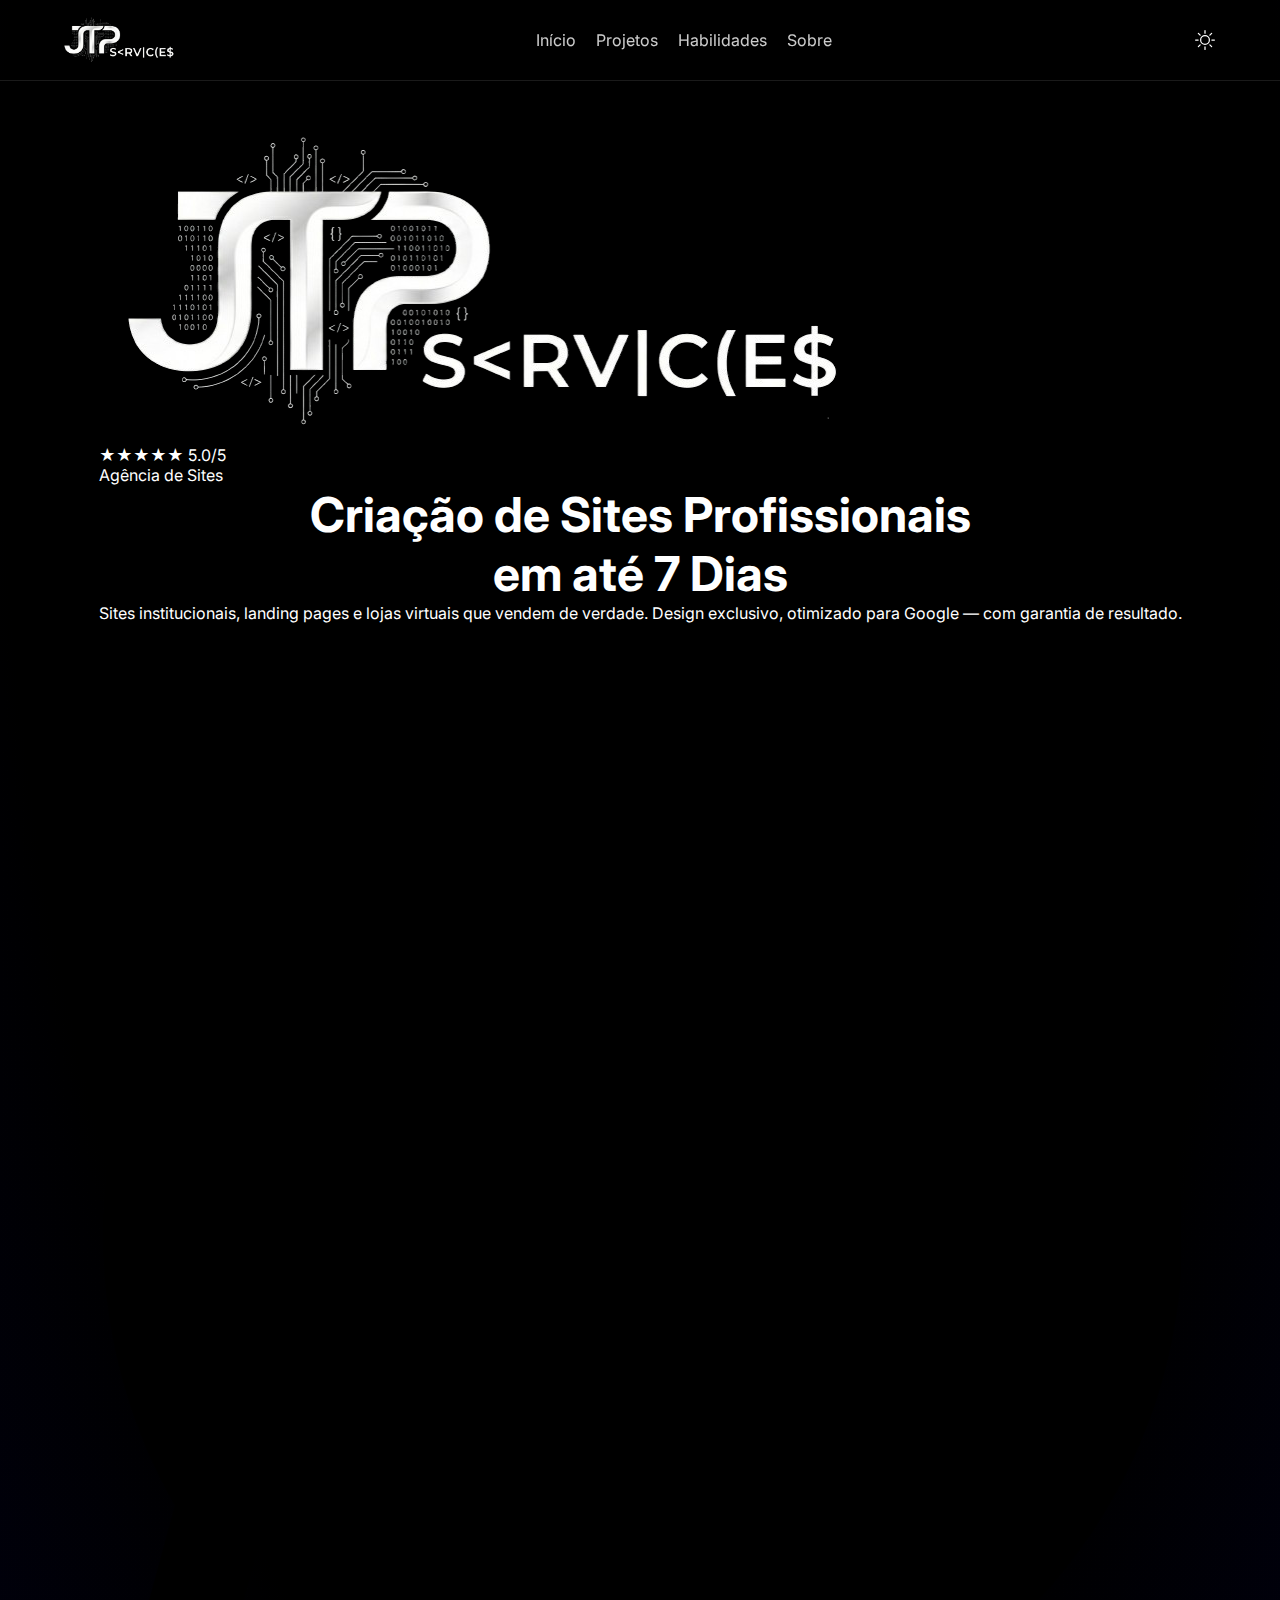
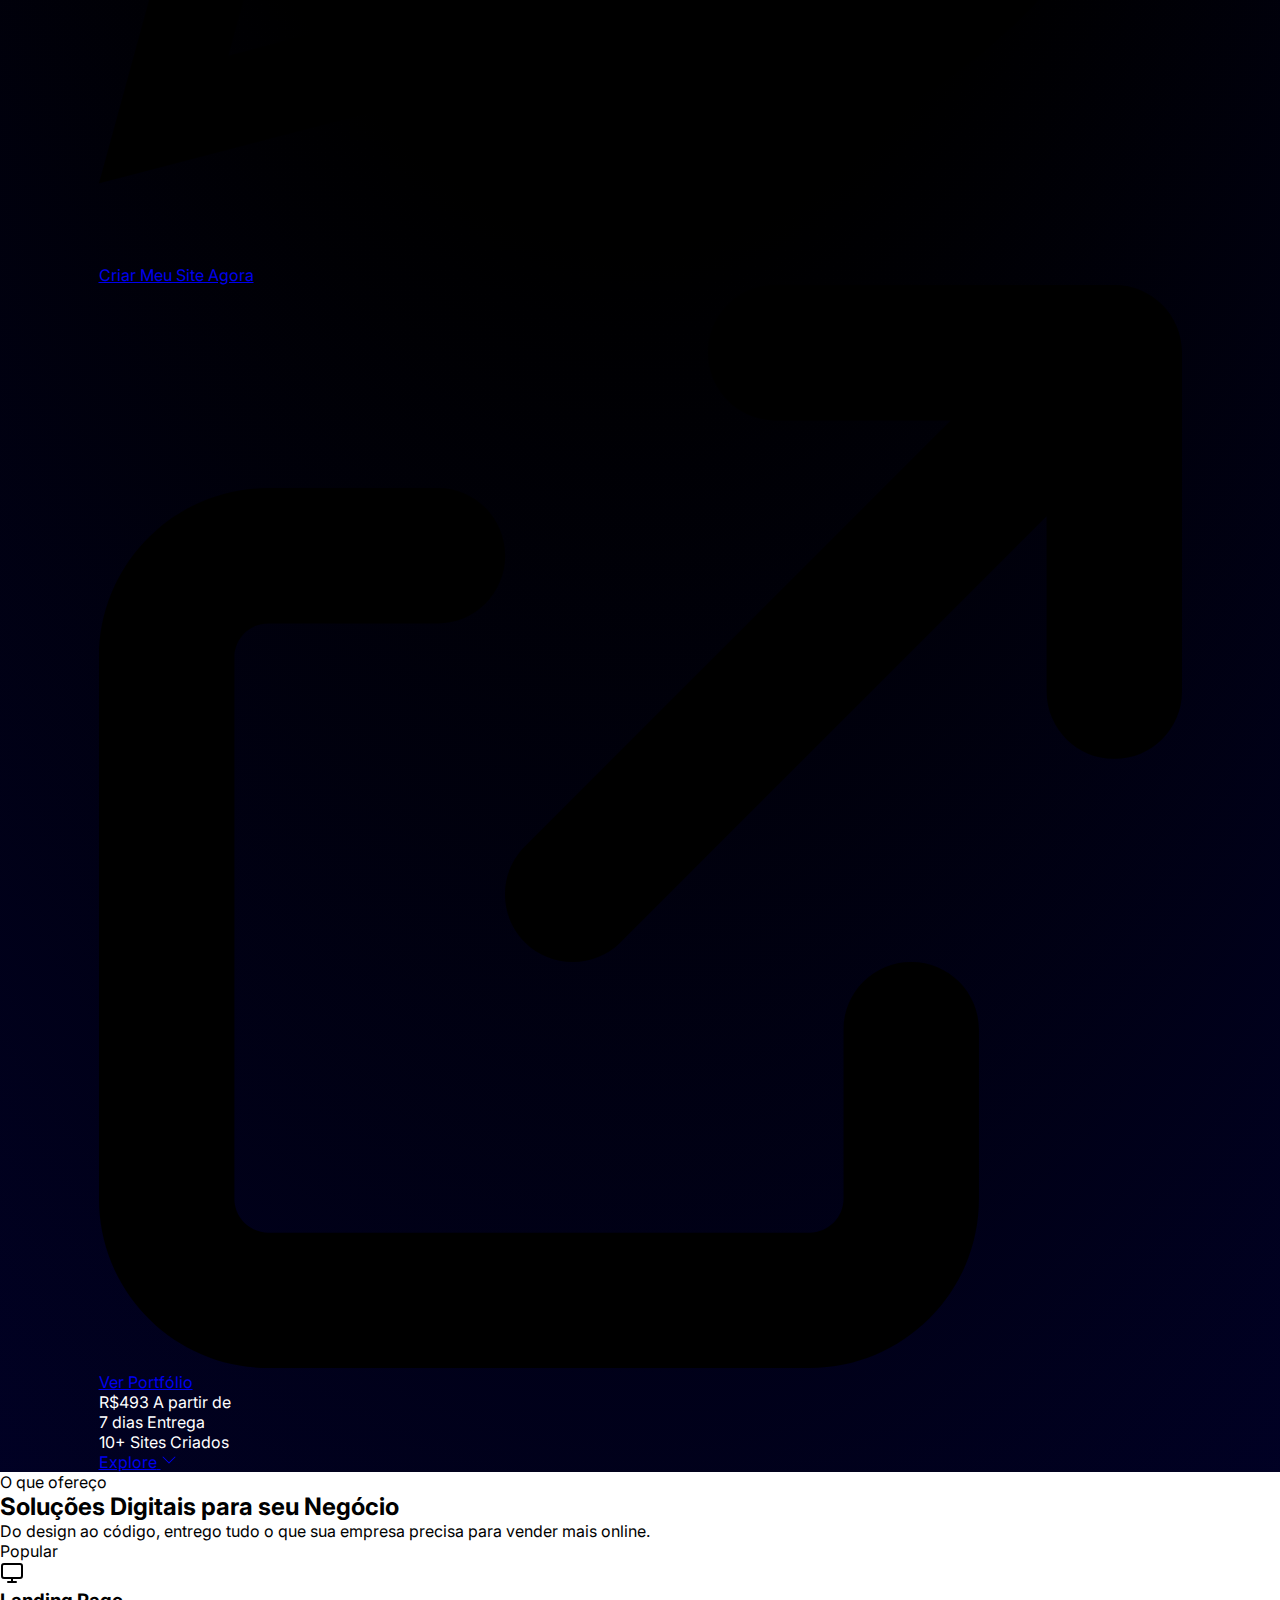
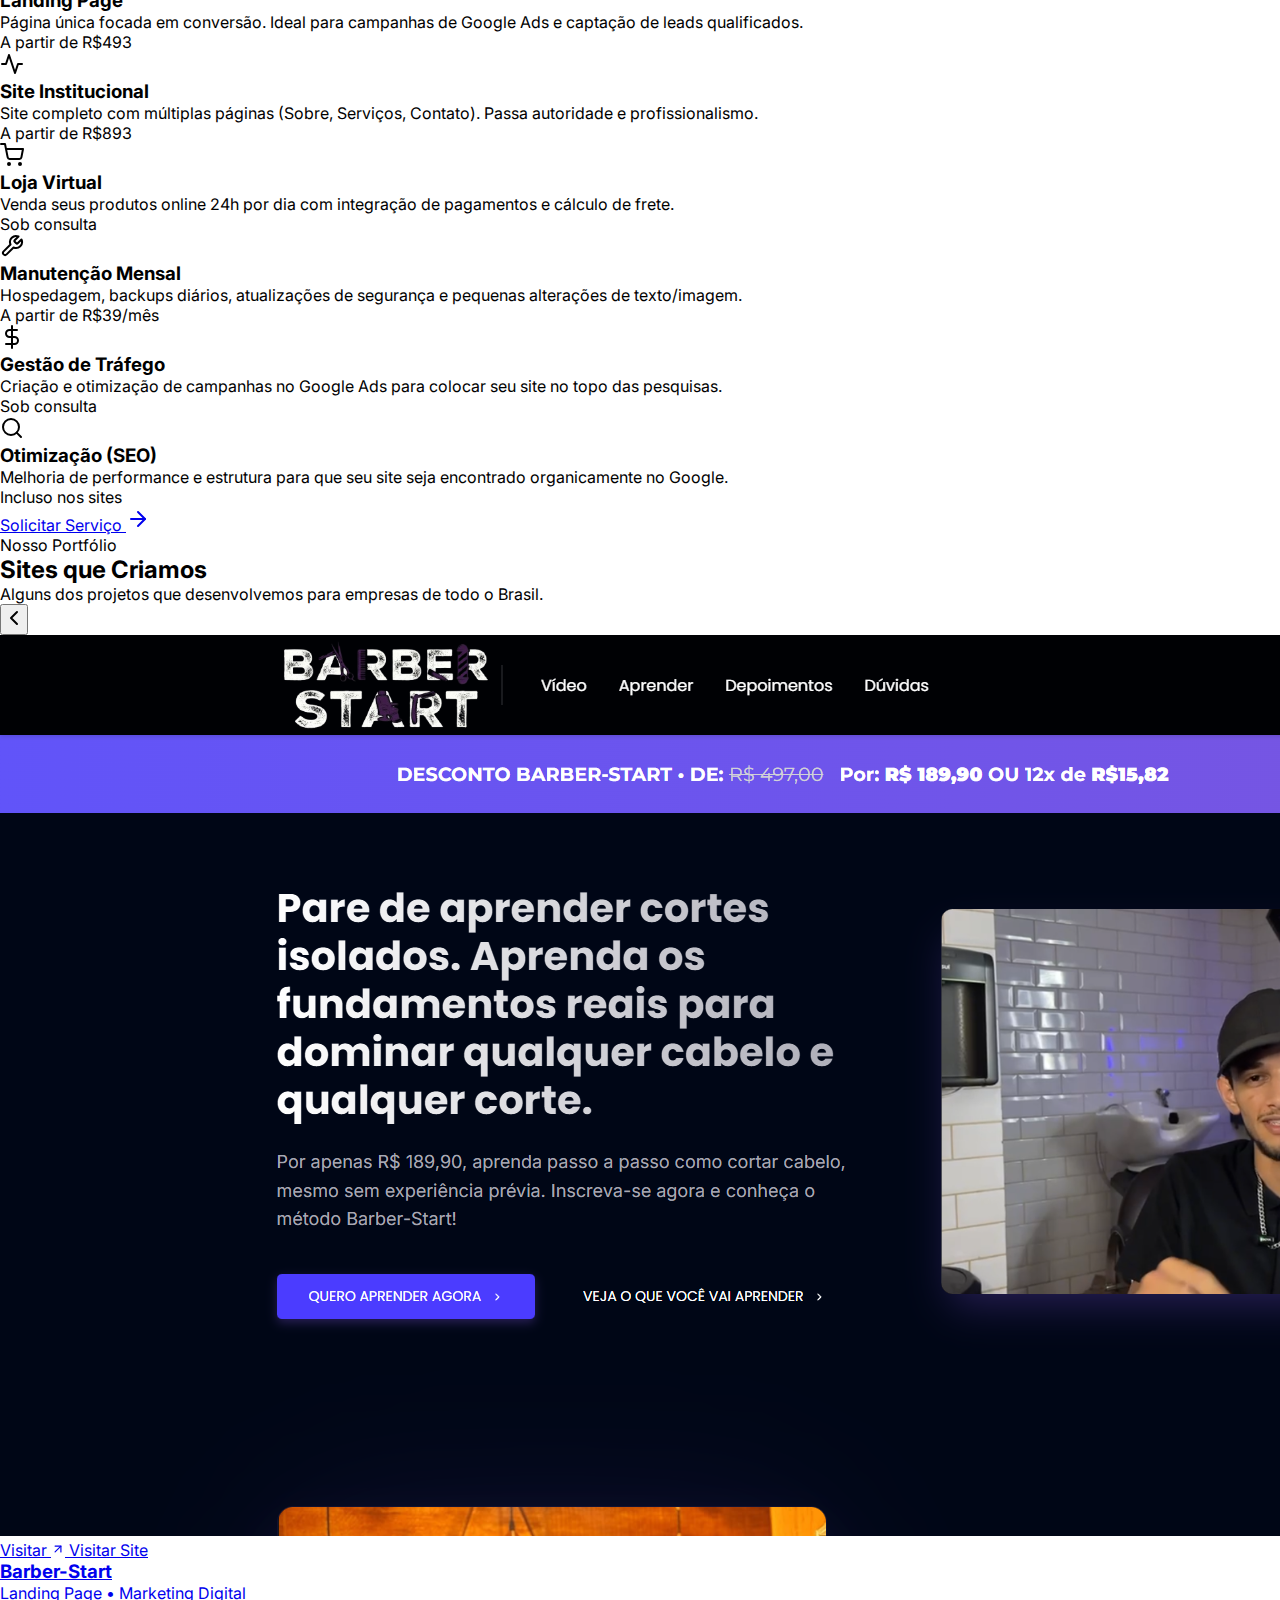
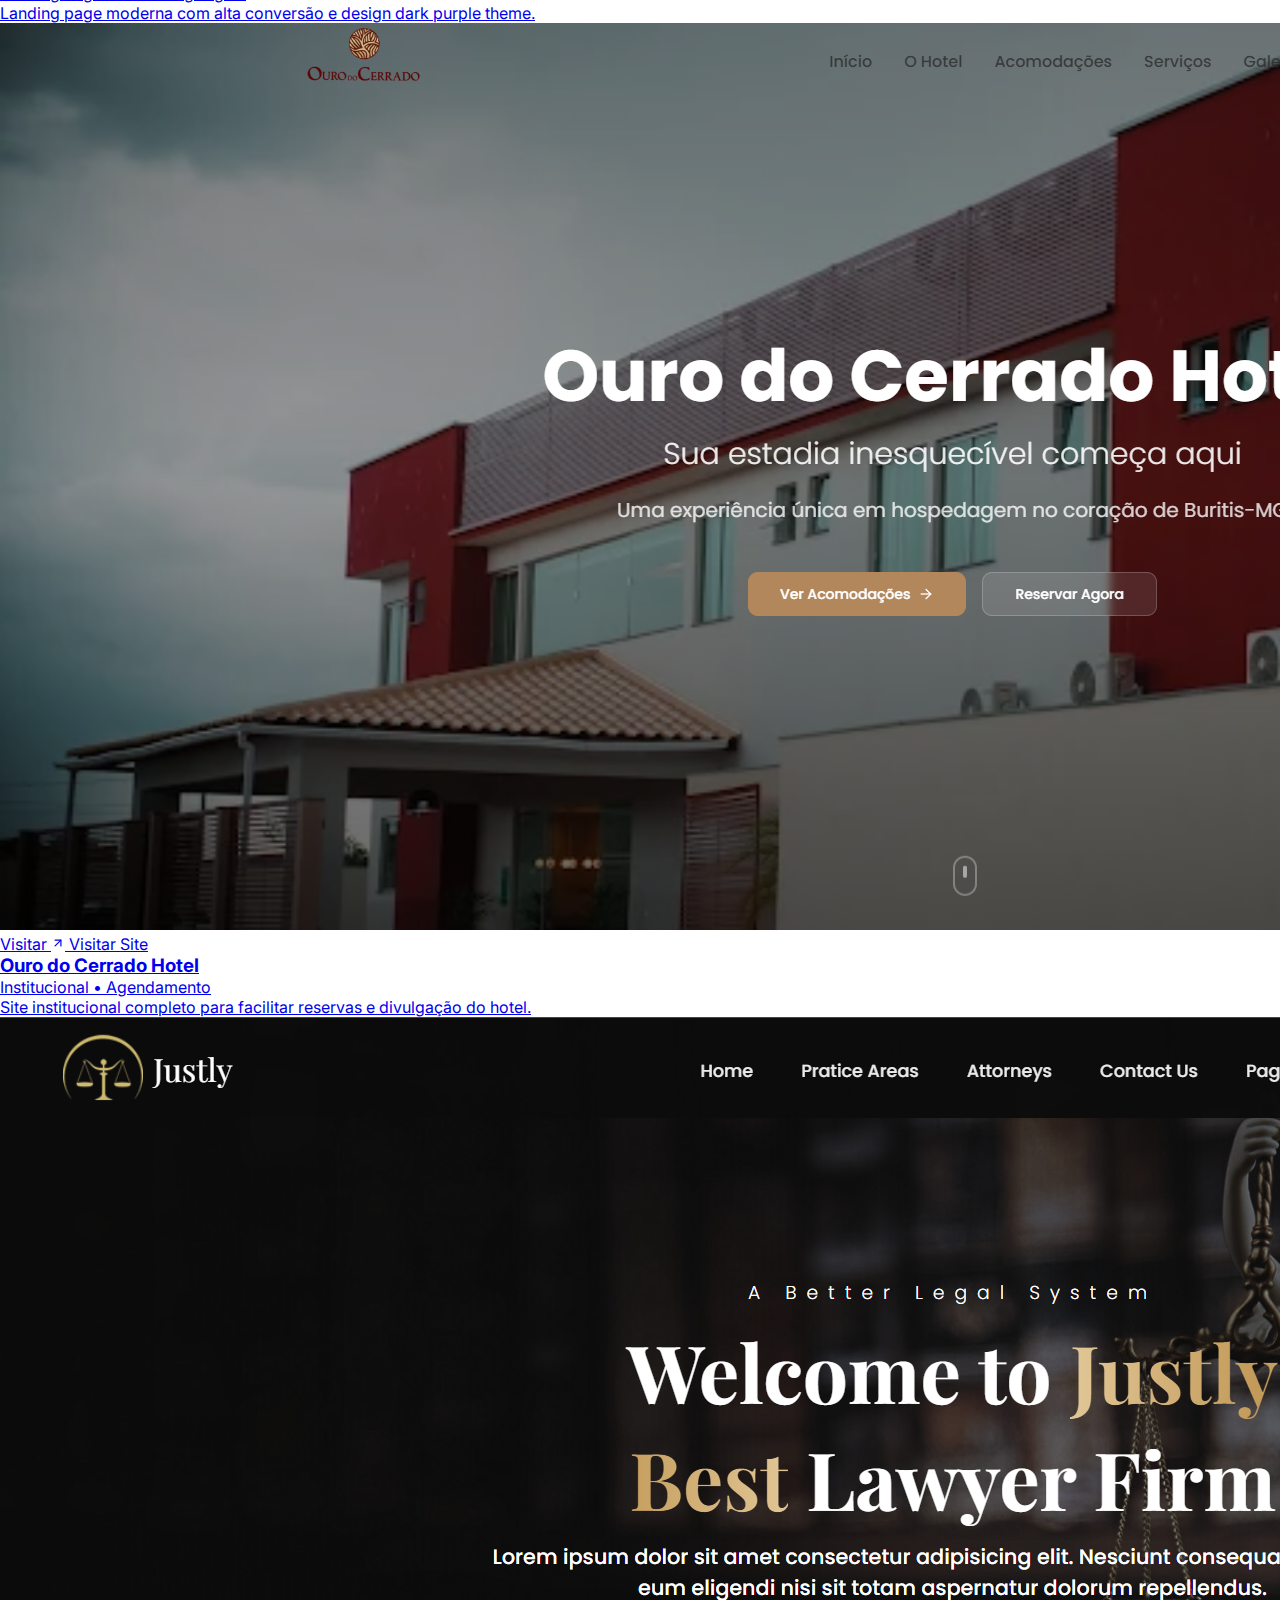
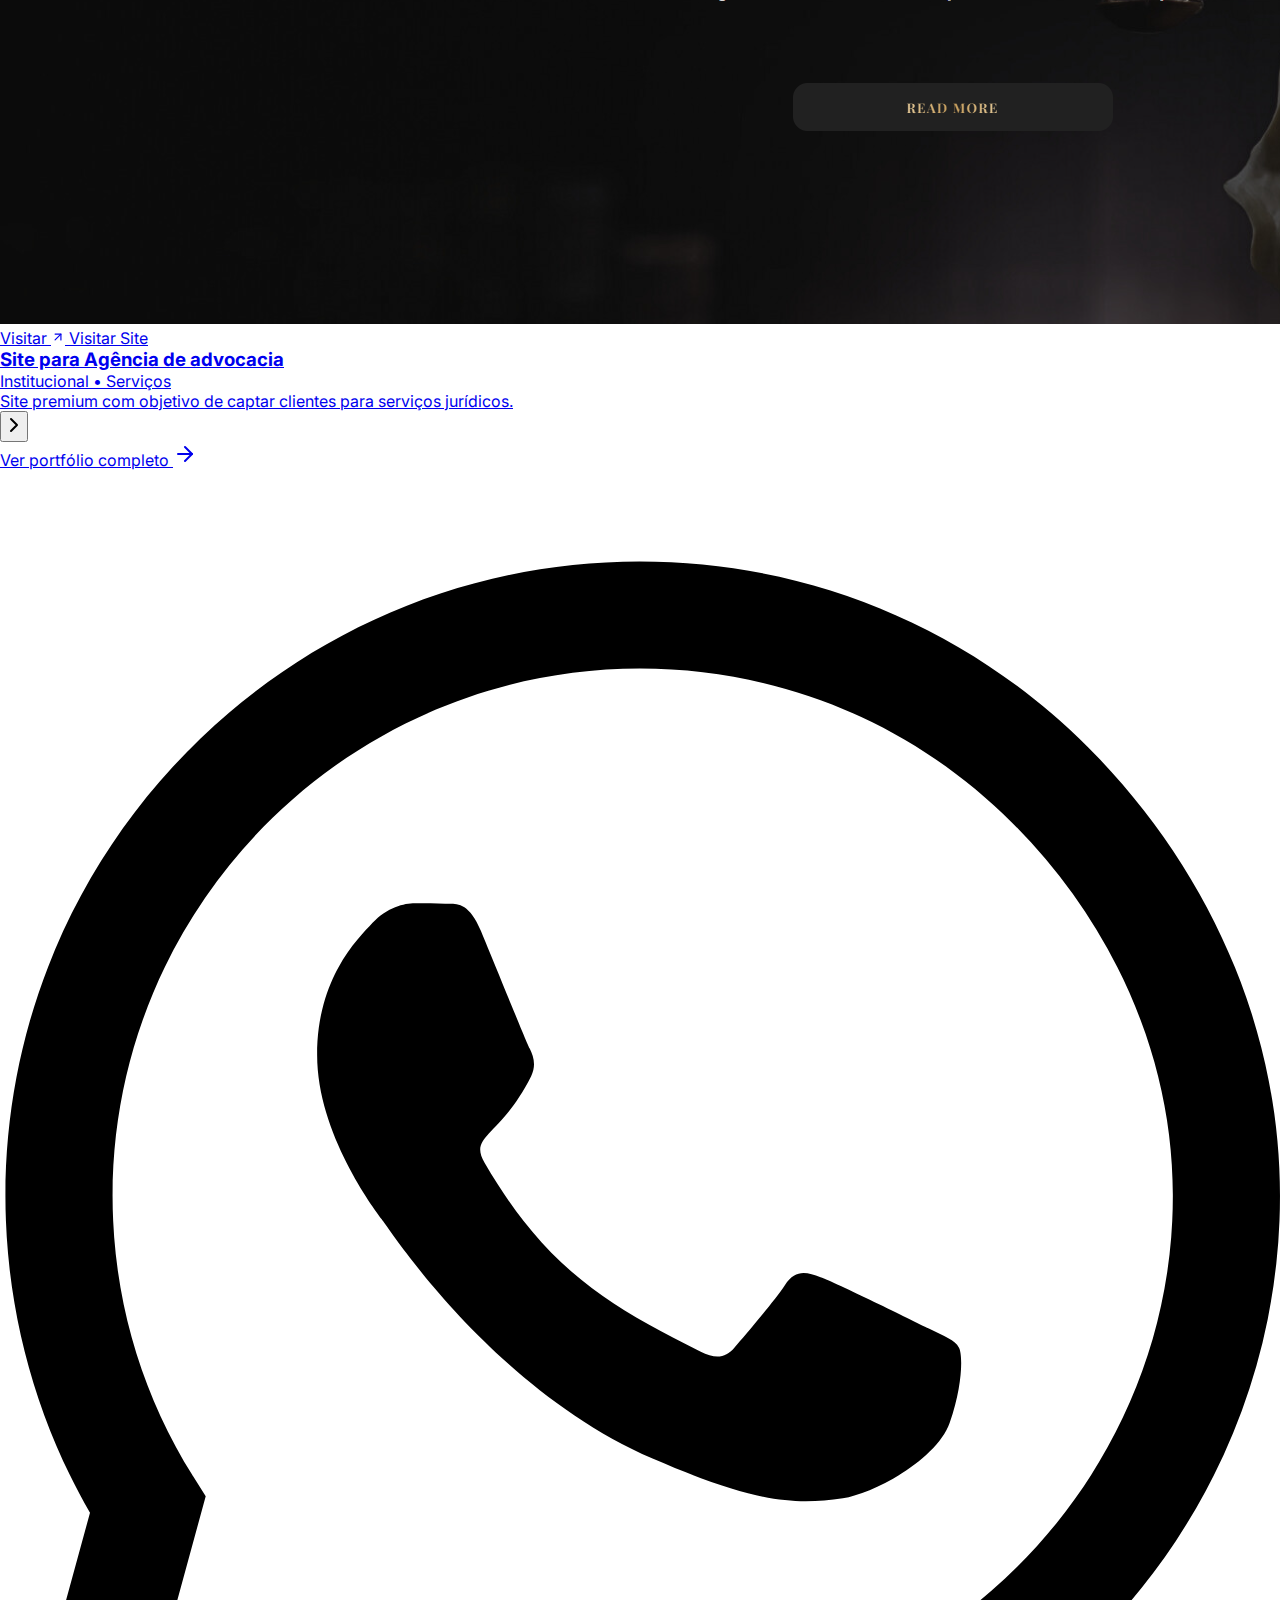
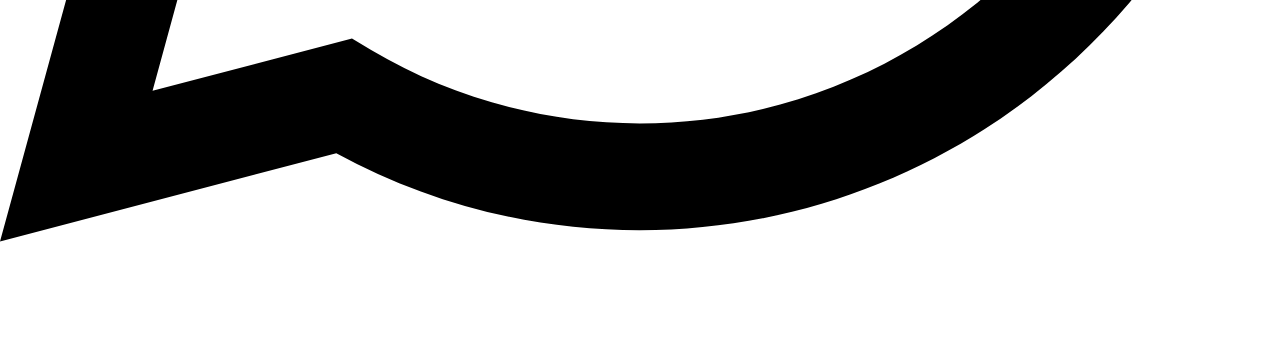
<file: index.html>
<!doctype html>
<html lang="pt-BR">
  <head>
    <meta charset="UTF-8" />
    <meta name="viewport" content="width=device-width, initial-scale=1.0" />
    <title>JTP SERVICES</title>

    <link rel="preconnect" href="https://fonts.googleapis.com" />
    <link rel="preconnect" href="https://fonts.gstatic.com" crossorigin />
    <link
      href="https://fonts.googleapis.com/css2?family=Inter:wght@400;700&display=swap"
      rel="stylesheet"
    />

    <link rel="stylesheet" href="styles.css" />
  </head>
  <body>
    <div class="main-wrapper">
      <div class="azure-depths-bg"></div>

      <header class="glass-header">
        <div class="header-container">
          <div class="logo">
            <img src="assets/jtp-white.png" alt="Logo JTP" class="img-dark" />

            <img
              src="assets/jtp_services.png"
              alt="Logo JTP"
              class="img-light"
            />
          </div>

          <nav class="desktop-nav">
            <a href="#">Início</a>
            <a href="portfólio.html">Projetos</a>
            <a href="#">Habilidades</a>
            <a href="#">Sobre</a>
          </nav>

          <div class="controls">
            <button id="theme-toggle" class="icon-btn" aria-label="Trocar Tema">
              <svg
                class="icon-sun"
                xmlns="http://www.w3.org/2000/svg"
                width="20"
                height="20"
                fill="currentColor"
                viewBox="0 0 16 16"
              >
                <path
                  d="M8 11a3 3 0 1 1 0-6 3 3 0 0 1 0 6zm0 1a4 4 0 1 0 0-8 4 4 0 0 0 0 8zM8 0a.5.5 0 0 1 .5.5v2a.5.5 0 0 1-1 0v-2A.5.5 0 0 1 8 0zm0 13a.5.5 0 0 1 .5.5v2a.5.5 0 0 1-1 0v-2A.5.5 0 0 1 8 13zm8-5a.5.5 0 0 1-.5.5h-2a.5.5 0 0 1 0-1h2a.5.5 0 0 1 .5.5zM3 8a.5.5 0 0 1-.5.5h-2a.5.5 0 0 1 0-1h2A.5.5 0 0 1 3 8zm10.657-5.657a.5.5 0 0 1 0 .707l-1.414 1.415a.5.5 0 1 1-.707-.708l1.414-1.414a.5.5 0 0 1 .707 0zm-9.193 9.193a.5.5 0 0 1 0 .707L3.05 13.657a.5.5 0 0 1-.707-.707l1.414-1.414a.5.5 0 0 1 .707 0zm9.193 2.121a.5.5 0 0 1-.707 0l-1.414-1.414a.5.5 0 0 1 .707-.707l1.414 1.414a.5.5 0 0 1 0 .707zM4.464 4.465a.5.5 0 0 1-.707 0L2.343 3.05a.5.5 0 1 1 .707-.707l1.414 1.414a.5.5 0 0 1 0 .708z"
                />
              </svg>
              <svg
                class="icon-moon"
                xmlns="http://www.w3.org/2000/svg"
                width="20"
                height="20"
                fill="currentColor"
                viewBox="0 0 16 16"
                style="display: none"
              >
                <path
                  d="M6 .278a.768.768 0 0 1 .08.858 7.208 7.208 0 0 0-.878 3.46c0 4.021 3.278 7.277 7.318 7.277.527 0 1.04-.055 1.533-.16a.787.787 0 0 1 .81.316.733.733 0 0 1-.031.893A8.349 8.349 0 0 1 8.344 16C3.734 16 0 12.286 0 7.71 0 4.266 2.114 1.312 5.124.06A.752.752 0 0 1 6 .278z"
                />
              </svg>
            </button>

            <button id="mobile-btn" class="hamburger-btn">
              <span class="bar"></span>
              <span class="bar"></span>
              <span class="bar"></span>
            </button>
          </div>
        </div>

        <div id="mobile-menu" class="mobile-menu-content">
          <a href="#">Início</a>
          <a href="portfólio.html">Projetos</a>
          <a href="#">Habilidades</a>
          <a href="#">Sobre</a>
        </div>
      </header>

      <div class="content">
        <section class="hero-section">
          <div class="hero-logo-container">
            <div class="logo-glow"></div>
            <img
              src="assets/jtp-white.png"
              alt="Logo JTP"
              class="hero-main-logo img-dark"
            />

            <img
              src="assets/jtp_services.png"
              alt="Logo JTP"
              class="hero-main-logo img-light"
            />
          </div>

          <div class="hero-badges">
            <div class="badge-item badge-gold">
              <span class="stars">★★★★★</span>
              <span class="rating-text">5.0/5</span>
            </div>

            <div class="badge-item badge-glass">
              <span class="status-dot"></span> <span>Agência de Sites</span>
            </div>
          </div>

          <h1 class="hero-title">
            Criação de Sites
            <span class="highlight-text">Profissionais</span> <br />
            em até 7 Dias
          </h1>

          <p class="hero-description">
            Sites institucionais, landing pages e lojas virtuais que vendem de
            verdade. Design exclusivo, otimizado para Google — com garantia de
            resultado.
          </p>

          <div class="hero-buttons">
            <a
              href="https://wa.me/5538998304003?text=Olá! Gostaria de criar meu site agora."
              target="_blank"
              class="btn btn-primary"
            >
              <svg xmlns="http://www.w3.org/2000/svg" viewBox="0 0 448 512">
                <path
                  d="M380.9 97.1c-41.9-42-97.7-65.1-157-65.1-122.4 0-222 99.6-222 222 0 39.1 10.2 77.3 29.6 111L0 480 117.7 449.1c32.4 17.7 68.9 27 106.1 27l.1 0c122.3 0 224.1-99.6 224.1-222 0-59.3-25.2-115-67.1-157zm-157 341.6c-33.2 0-65.7-8.9-94-25.7l-6.7-4-69.8 18.3 18.6-68.1-4.4-7c-18.5-29.4-28.2-63.3-28.2-98.2 0-101.7 82.8-184.5 184.6-184.5 49.3 0 95.6 19.2 130.4 54.1s56.2 81.2 56.1 130.5c0 101.8-84.9 184.6-186.6 184.6zM325.1 300.5c-5.5-2.8-32.8-16.2-37.9-18-5.1-1.9-8.8-2.8-12.5 2.8s-14.3 18-17.6 21.8c-3.2 3.7-6.5 4.2-12 1.4-32.6-16.3-54-29.1-75.5-66-5.7-9.8 5.7-9.1 16.3-30.3 1.8-3.7 .9-6.9-.5-9.7s-12.5-30.1-17.1-41.2c-4.5-10.8-9.1-9.3-12.5-9.5-3.2-.2-6.9-.2-10.6-.2s-9.7 1.4-14.8 6.9c-5.1 5.6-19.4 19-19.4 46.3s19.9 53.7 22.6 57.4c2.8 3.7 39.1 59.7 94.8 83.8 35.2 15.2 49 16.5 66.6 13.9 10.7-1.6 32.8-13.4 37.4-26.4s4.6-24.1 3.2-26.4c-1.3-2.5-5-3.9-10.5-6.6z"
                />
              </svg>
              Criar Meu Site Agora
            </a>

            <a href="portfólio.html" class="btn btn-secondary">
              <svg xmlns="http://www.w3.org/2000/svg" viewBox="0 0 512 512">
                <path
                  d="M320 0c-17.7 0-32 14.3-32 32s14.3 32 32 32l82.7 0-201.4 201.4c-12.5 12.5-12.5 32.8 0 45.3s32.8 12.5 45.3 0L448 109.3 448 192c0 17.7 14.3 32 32 32s32-14.3 32-32l0-160c0-17.7-14.3-32-32-32L320 0zM80 96C35.8 96 0 131.8 0 176L0 432c0 44.2 35.8 80 80 80l256 0c44.2 0 80-35.8 80-80l0-80c0-17.7-14.3-32-32-32s-32 14.3-32 32l0 80c0 8.8-7.2 16-16 16L80 448c-8.8 0-16-7.2-16-16l0-256c0-8.8 7.2-16 16-16l80 0c17.7 0 32-14.3 32-32s-14.3-32-32-32L80 96z"
                />
              </svg>
              Ver Portfólio
            </a>
          </div>

          <div class="hero-stats">
            <div class="stat-item">
              <span class="stat-value">R$493</span>
              <span class="stat-label">A partir de</span>
            </div>
            <div class="stat-divider"></div>
            <div class="stat-item">
              <span class="stat-value">7 dias</span>
              <span class="stat-label">Entrega</span>
            </div>
            <div class="stat-divider"></div>
            <div class="stat-item">
              <span class="stat-value">10+</span>
              <span class="stat-label">Sites Criados</span>
            </div>
          </div>

          <a href="#portfolio" class="scroll-indicator">
            <span>Explore</span>
            <svg
              xmlns="http://www.w3.org/2000/svg"
              width="16"
              height="16"
              fill="currentColor"
              viewBox="0 0 16 16"
            >
              <path
                fill-rule="evenodd"
                d="M1.646 4.646a.5.5 0 0 1 .708 0L8 10.293l5.646-5.647a.5.5 0 0 1 .708.708l-6 6a.5.5 0 0 1-.708 0l-6-6a.5.5 0 0 1 0-.708z"
              />
            </svg>
          </a>
        </section>
      </div>
    </div>

    <section class="services-section" id="projetos">
      <div class="section-header">
        <span class="section-tag">O que ofereço</span>
        <h2 class="section-title">Soluções Digitais para seu Negócio</h2>
        <p class="section-description">
          Do design ao código, entrego tudo o que sua empresa precisa para
          vender mais online.
        </p>
      </div>

      <div class="services-grid">
        <div class="service-card popular">
          <span class="card-badge">Popular</span>
          <div class="card-icon">
            <svg
              xmlns="http://www.w3.org/2000/svg"
              width="24"
              height="24"
              viewBox="0 0 24 24"
              fill="none"
              stroke="currentColor"
              stroke-width="2"
              stroke-linecap="round"
              stroke-linejoin="round"
            >
              <rect x="2" y="3" width="20" height="14" rx="2" ry="2"></rect>
              <line x1="8" y1="21" x2="16" y2="21"></line>
              <line x1="12" y1="17" x2="12" y2="21"></line>
            </svg>
          </div>
          <h3 class="card-title">Landing Page</h3>
          <p class="card-text">
            Página única focada em conversão. Ideal para campanhas de Google Ads
            e captação de leads qualificados.
          </p>
          <span class="card-price">A partir de R$493</span>
        </div>

        <div class="service-card">
          <div class="card-icon">
            <svg
              xmlns="http://www.w3.org/2000/svg"
              width="24"
              height="24"
              viewBox="0 0 24 24"
              fill="none"
              stroke="currentColor"
              stroke-width="2"
              stroke-linecap="round"
              stroke-linejoin="round"
            >
              <polyline points="22 12 18 12 15 21 9 3 6 12 2 12"></polyline>
            </svg>
          </div>
          <h3 class="card-title">Site Institucional</h3>
          <p class="card-text">
            Site completo com múltiplas páginas (Sobre, Serviços, Contato).
            Passa autoridade e profissionalismo.
          </p>
          <span class="card-price">A partir de R$893</span>
        </div>

        <div class="service-card">
          <div class="card-icon">
            <svg
              xmlns="http://www.w3.org/2000/svg"
              width="24"
              height="24"
              viewBox="0 0 24 24"
              fill="none"
              stroke="currentColor"
              stroke-width="2"
              stroke-linecap="round"
              stroke-linejoin="round"
            >
              <circle cx="9" cy="21" r="1"></circle>
              <circle cx="20" cy="21" r="1"></circle>
              <path
                d="M1 1h4l2.68 13.39a2 2 0 0 0 2 1.61h9.72a2 2 0 0 0 2-1.61L23 6H6"
              ></path>
            </svg>
          </div>
          <h3 class="card-title">Loja Virtual</h3>
          <p class="card-text">
            Venda seus produtos online 24h por dia com integração de pagamentos
            e cálculo de frete.
          </p>
          <span class="card-price">Sob consulta</span>
        </div>

        <div class="service-card">
          <div class="card-icon">
            <svg
              xmlns="http://www.w3.org/2000/svg"
              width="24"
              height="24"
              viewBox="0 0 24 24"
              fill="none"
              stroke="currentColor"
              stroke-width="2"
              stroke-linecap="round"
              stroke-linejoin="round"
            >
              <path
                d="M14.7 6.3a1 1 0 0 0 0 1.4l1.6 1.6a1 1 0 0 0 1.4 0l3.77-3.77a6 6 0 0 1-7.94 7.94l-6.91 6.91a2.12 2.12 0 0 1-3-3l6.91-6.91a6 6 0 0 1 7.94-7.94l-3.76 3.76z"
              ></path>
            </svg>
          </div>
          <h3 class="card-title">Manutenção Mensal</h3>
          <p class="card-text">
            Hospedagem, backups diários, atualizações de segurança e pequenas
            alterações de texto/imagem.
          </p>
          <span class="card-price">A partir de R$39/mês</span>
        </div>

        <div class="service-card">
          <div class="card-icon">
            <svg
              xmlns="http://www.w3.org/2000/svg"
              width="24"
              height="24"
              viewBox="0 0 24 24"
              fill="none"
              stroke="currentColor"
              stroke-width="2"
              stroke-linecap="round"
              stroke-linejoin="round"
            >
              <line x1="12" y1="1" x2="12" y2="23"></line>
              <path
                d="M17 5H9.5a3.5 3.5 0 0 0 0 7h5a3.5 3.5 0 0 1 0 7H6"
              ></path>
            </svg>
          </div>
          <h3 class="card-title">Gestão de Tráfego</h3>
          <p class="card-text">
            Criação e otimização de campanhas no Google Ads para colocar seu
            site no topo das pesquisas.
          </p>
          <span class="card-price">Sob consulta</span>
        </div>

        <div class="service-card">
          <div class="card-icon">
            <svg
              xmlns="http://www.w3.org/2000/svg"
              width="24"
              height="24"
              viewBox="0 0 24 24"
              fill="none"
              stroke="currentColor"
              stroke-width="2"
              stroke-linecap="round"
              stroke-linejoin="round"
            >
              <circle cx="11" cy="11" r="8"></circle>
              <line x1="21" y1="21" x2="16.65" y2="16.65"></line>
            </svg>
          </div>
          <h3 class="card-title">Otimização (SEO)</h3>
          <p class="card-text">
            Melhoria de performance e estrutura para que seu site seja
            encontrado organicamente no Google.
          </p>
          <span class="card-price">Incluso nos sites</span>
        </div>
      </div>

      <div class="view-all-container">
        <a href="#" class="btn-view-all">
          Solicitar Serviço
          <svg
            xmlns="http://www.w3.org/2000/svg"
            width="24"
            height="24"
            viewBox="0 0 24 24"
            fill="none"
            stroke="currentColor"
            stroke-width="2"
            stroke-linecap="round"
            stroke-linejoin="round"
          >
            <line x1="5" y1="12" x2="19" y2="12"></line>
            <polyline points="12 5 19 12 12 19"></polyline>
          </svg>
        </a>
      </div>
    </section>

    <section class="projects-section" id="portfolio">
      <div class="section-header">
        <span class="section-tag">Nosso Portfólio</span>
        <h2 class="section-title">Sites que Criamos</h2>
        <p class="section-description">
          Alguns dos projetos que desenvolvemos para empresas de todo o Brasil.
        </p>
      </div>

      <div class="carousel-wrapper">
        <button class="carousel-btn prev-btn" aria-label="Projeto Anterior">
          <svg
            xmlns="http://www.w3.org/2000/svg"
            width="24"
            height="24"
            viewBox="0 0 24 24"
            fill="none"
            stroke="currentColor"
            stroke-width="2"
            stroke-linecap="round"
            stroke-linejoin="round"
          >
            <polyline points="15 18 9 12 15 6"></polyline>
          </svg>
        </button>

        <div class="projects-track">
          <a
            href="https://projeto-landing-page-jonas.vercel.app/"
            target="_blank"
            class="project-card"
          >
            <div class="card-image">
              <img src="assets/landing-page-barber-start.png" alt="Projeto 1" />

              <span class="visit-btn"
                >Visitar
                <svg
                  xmlns="http://www.w3.org/2000/svg"
                  width="14"
                  height="14"
                  viewBox="0 0 24 24"
                  fill="none"
                  stroke="currentColor"
                  stroke-width="2"
                  stroke-linecap="round"
                  stroke-linejoin="round"
                >
                  <line x1="7" y1="17" x2="17" y2="7"></line>
                  <polyline points="7 7 17 7 17 17"></polyline>
                </svg>
              </span>

              <span class="overlay-text">Visitar Site</span>
            </div>
            <div class="card-content">
              <h3 class="project-title">Barber-Start</h3>
              <div class="project-tags">
                <span class="tag-dot"></span>
                <span class="tag-text">Landing Page • Marketing Digital</span>
              </div>
              <p class="project-desc">
                Landing page moderna com alta conversão e design dark purple
                theme.
              </p>
            </div>
          </a>

          <a href="https://www.hotelourodocerrado.com.br/" target="_blank" class="project-card">
            <div class="card-image">
              <img
                src="assets/capa-oc.png"
                alt="Projeto 2"
              />

              <span class="visit-btn"
                >Visitar
                <svg
                  xmlns="http://www.w3.org/2000/svg"
                  width="14"
                  height="14"
                  viewBox="0 0 24 24"
                  fill="none"
                  stroke="currentColor"
                  stroke-width="2"
                  stroke-linecap="round"
                  stroke-linejoin="round"
                >
                  <line x1="7" y1="17" x2="17" y2="7"></line>
                  <polyline points="7 7 17 7 17 17"></polyline>
                </svg>
              </span>

              <span class="overlay-text">Visitar Site</span>
            </div>
            <div class="card-content">
              <h3 class="project-title">Ouro do Cerrado Hotel</h3>
              <div class="project-tags">
                <span class="tag-dot"></span>
                <span class="tag-text">Institucional • Agendamento</span>
              </div>
              <p class="project-desc">
                Site institucional completo para facilitar reservas e
                divulgação do hotel.
              </p>
            </div>
          </a>

          <a href="https://dev-jotape11.github.io/justly/#modal" target="_blank" class="project-card">
            <div class="card-image">
              <img
                src="assets/justly-capa.png"
                alt="Projeto 3"
              />

              <span class="visit-btn"
                >Visitar
                <svg
                  xmlns="http://www.w3.org/2000/svg"
                  width="14"
                  height="14"
                  viewBox="0 0 24 24"
                  fill="none"
                  stroke="currentColor"
                  stroke-width="2"
                  stroke-linecap="round"
                  stroke-linejoin="round"
                >
                  <line x1="7" y1="17" x2="17" y2="7"></line>
                  <polyline points="7 7 17 7 17 17"></polyline>
                </svg>
              </span>

              <span class="overlay-text">Visitar Site</span>
            </div>
            <div class="card-content">
              <h3 class="project-title">Site para Agência de advocacia</h3>
              <div class="project-tags">
                <span class="tag-dot"></span>
                <span class="tag-text">Institucional • Serviços</span>
              </div>
              <p class="project-desc">
                Site premium com objetivo de captar clientes para serviços
                jurídicos.
              </p>
            </div>
          </a>
        </div>

        <button class="carousel-btn next-btn" aria-label="Próximo Projeto">
          <svg
            xmlns="http://www.w3.org/2000/svg"
            width="24"
            height="24"
            viewBox="0 0 24 24"
            fill="none"
            stroke="currentColor"
            stroke-width="2"
            stroke-linecap="round"
            stroke-linejoin="round"
          >
            <polyline points="9 18 15 12 9 6"></polyline>
          </svg>
        </button>
      </div>

      <div class="view-all-container">
        <a href="portfólio.html" class="btn-view-all">
          Ver portfólio completo
          <svg
            xmlns="http://www.w3.org/2000/svg"
            width="24"
            height="24"
            viewBox="0 0 24 24"
            fill="none"
            stroke="currentColor"
            stroke-width="2"
            stroke-linecap="round"
            stroke-linejoin="round"
          >
            <line x1="5" y1="12" x2="19" y2="12"></line>
            <polyline points="12 5 19 12 12 19"></polyline>
          </svg>
        </a>
      </div>
    </section>

    <a
      href="https://wa.me/5538998304003?text=Olá! Gostaria de saber mais sobre a criação de sites."
      class="whatsapp-float"
      target="_blank"
      aria-label="Falar no WhatsApp"
    >
      <svg xmlns="http://www.w3.org/2000/svg" viewBox="0 0 448 512">
        <path
          d="M380.9 97.1c-41.9-42-97.7-65.1-157-65.1-122.4 0-222 99.6-222 222 0 39.1 10.2 77.3 29.6 111L0 480 117.7 449.1c32.4 17.7 68.9 27 106.1 27l.1 0c122.3 0 224.1-99.6 224.1-222 0-59.3-25.2-115-67.1-157zm-157 341.6c-33.2 0-65.7-8.9-94-25.7l-6.7-4-69.8 18.3 18.6-68.1-4.4-7c-18.5-29.4-28.2-63.3-28.2-98.2 0-101.7 82.8-184.5 184.6-184.5 49.3 0 95.6 19.2 130.4 54.1s56.2 81.2 56.1 130.5c0 101.8-84.9 184.6-186.6 184.6zM325.1 300.5c-5.5-2.8-32.8-16.2-37.9-18-5.1-1.9-8.8-2.8-12.5 2.8s-14.3 18-17.6 21.8c-3.2 3.7-6.5 4.2-12 1.4-32.6-16.3-54-29.1-75.5-66-5.7-9.8 5.7-9.1 16.3-30.3 1.8-3.7 .9-6.9-.5-9.7s-12.5-30.1-17.1-41.2c-4.5-10.8-9.1-9.3-12.5-9.5-3.2-.2-6.9-.2-10.6-.2s-9.7 1.4-14.8 6.9c-5.1 5.6-19.4 19-19.4 46.3s19.9 53.7 22.6 57.4c2.8 3.7 39.1 59.7 94.8 83.8 35.2 15.2 49 16.5 66.6 13.9 10.7-1.6 32.8-13.4 37.4-26.4s4.6-24.1 3.2-26.4c-1.3-2.5-5-3.9-10.5-6.6z"
        />
      </svg>
    </a>

    <script src="script.js"></script>
  </body>
</html>
</file>
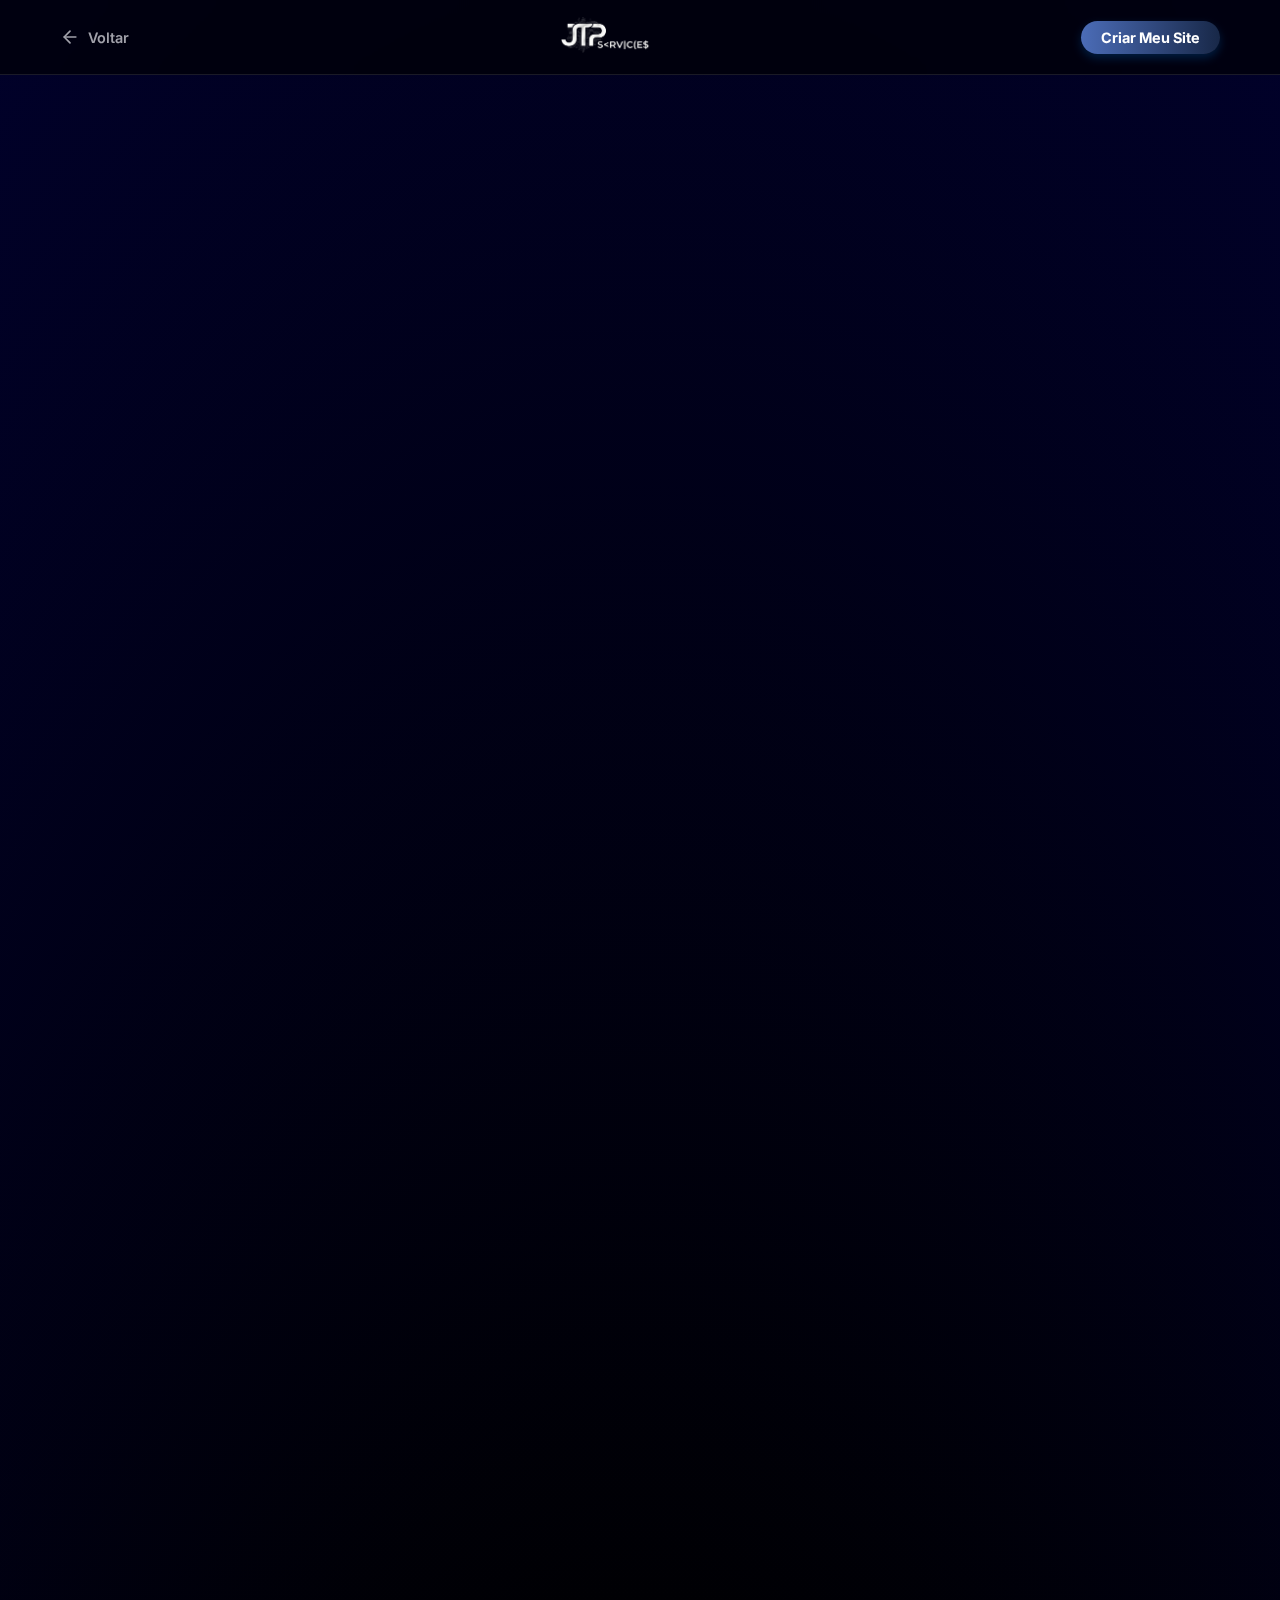
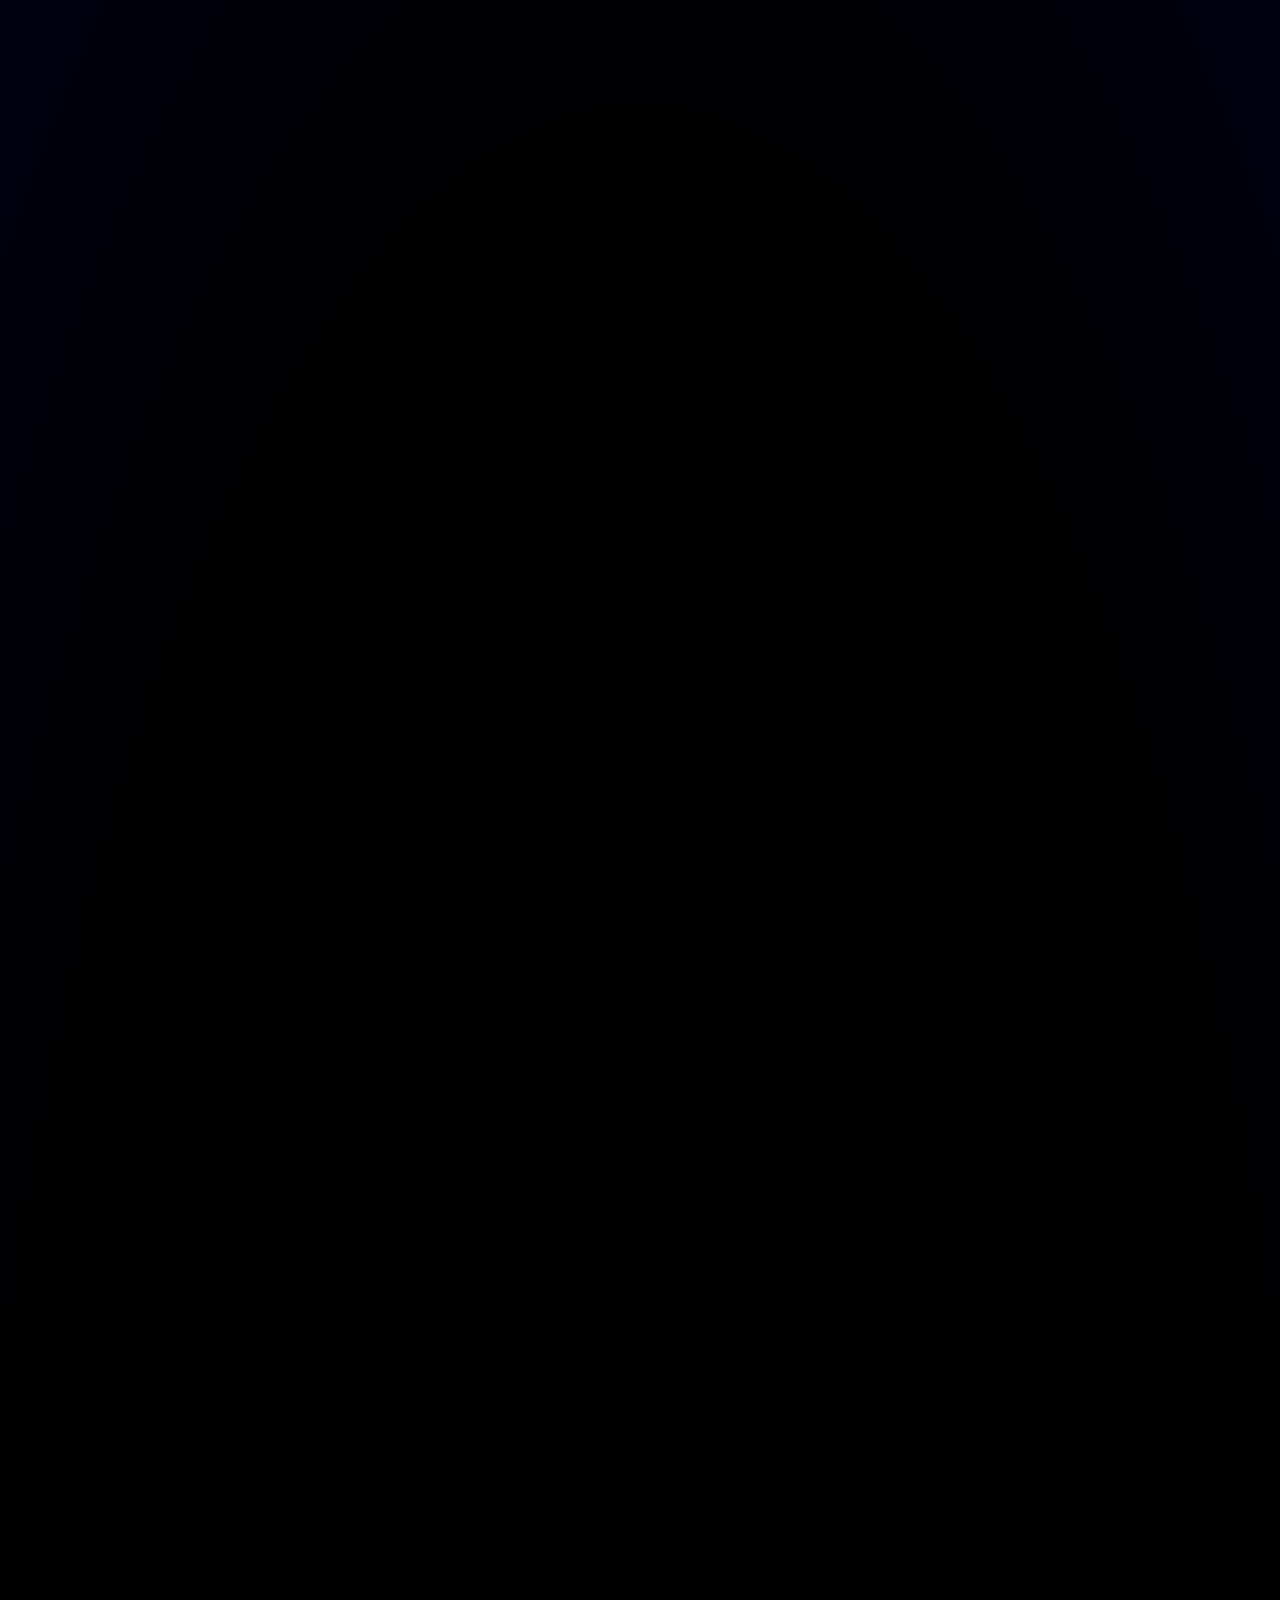
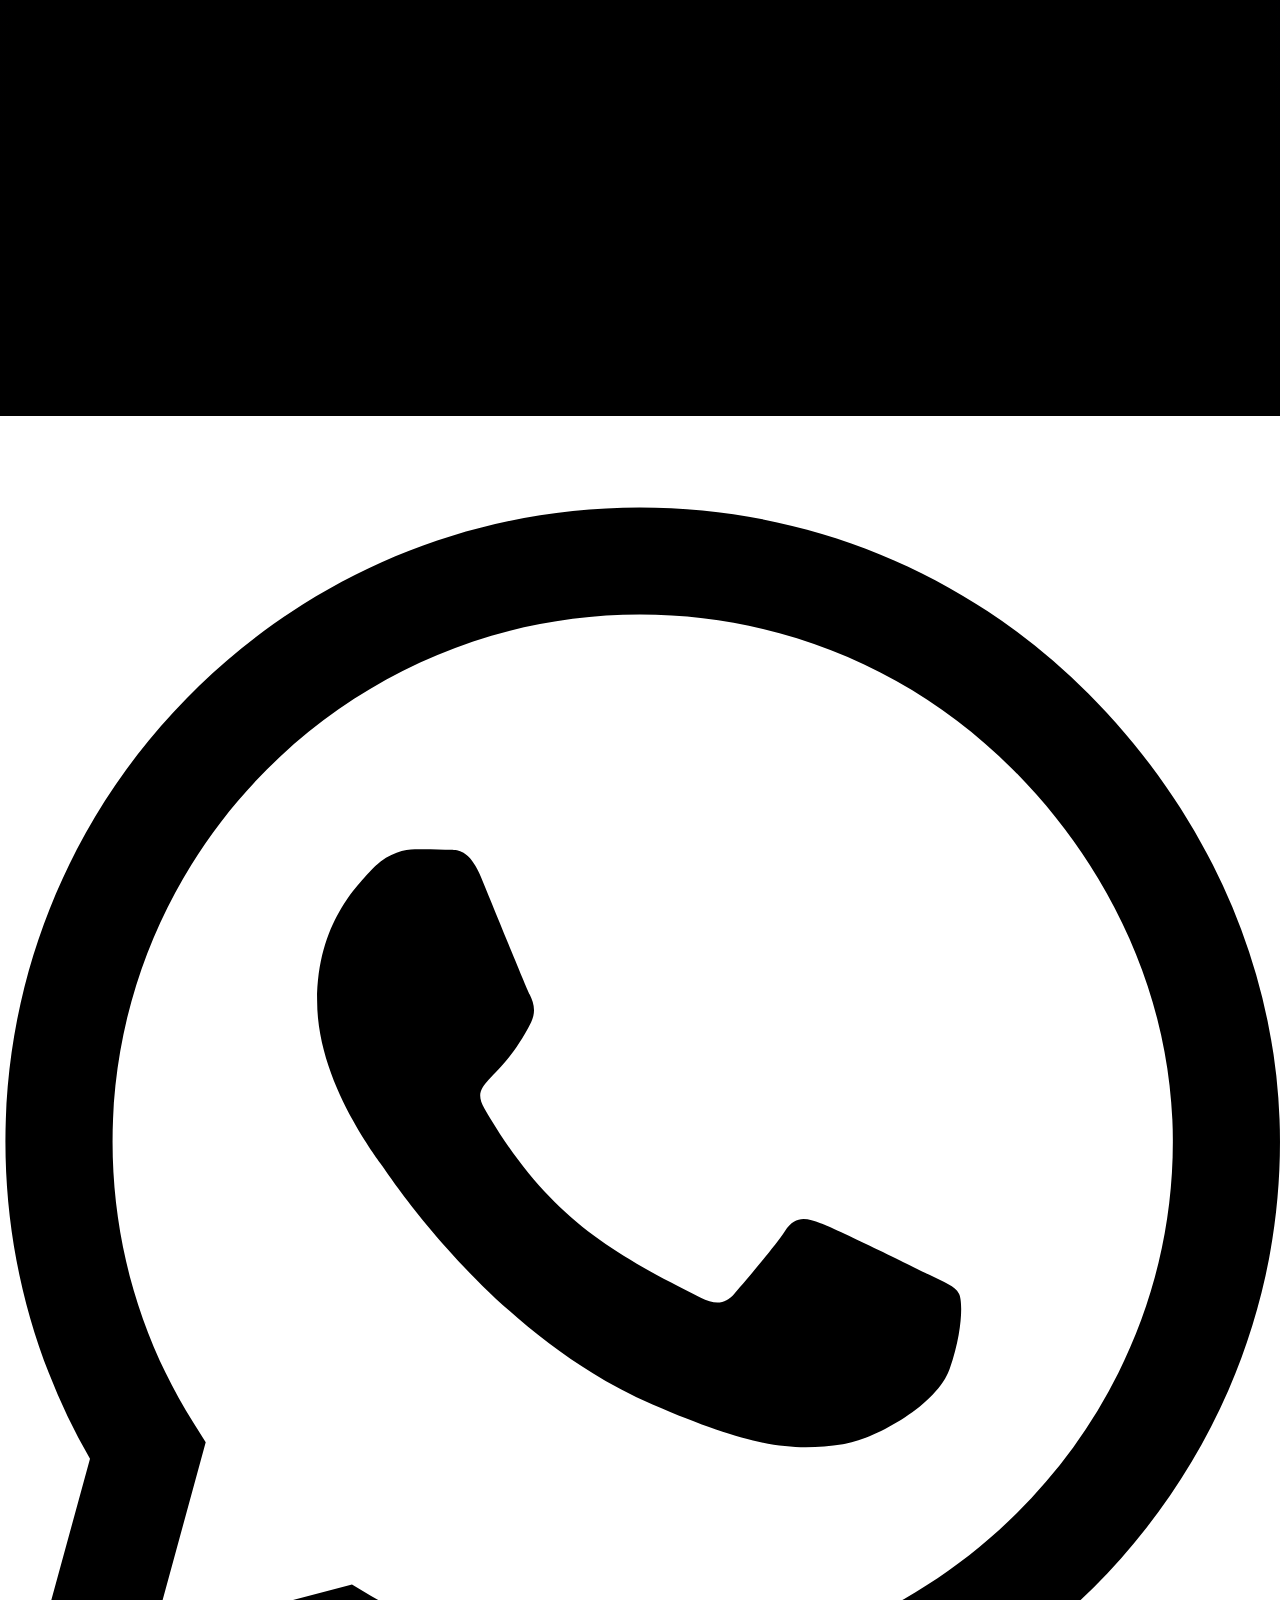
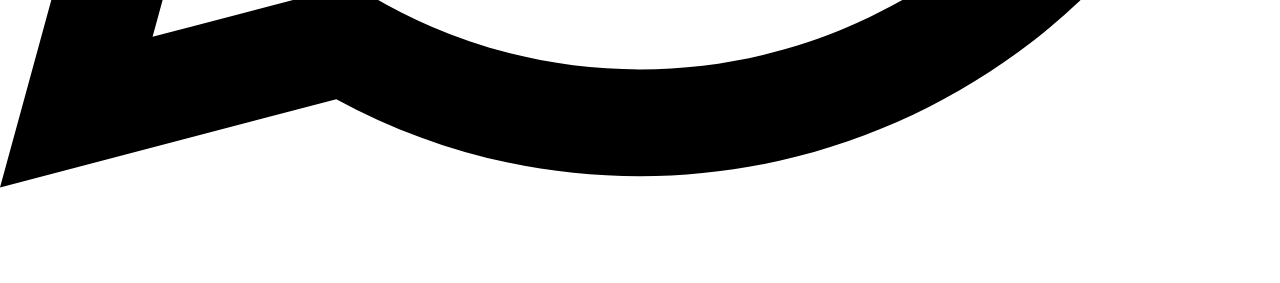
<file: portfólio.html>
<!DOCTYPE html>
<html lang="pt-BR">
<head>
    <meta charset="UTF-8">
    <meta name="viewport" content="width=device-width, initial-scale=1.0">
    <title>Portfólio | JTP SERVICES</title>
    
    <link rel="preconnect" href="https://fonts.googleapis.com">
    <link rel="preconnect" href="https://fonts.gstatic.com" crossorigin>
    <link href="https://fonts.googleapis.com/css2?family=Inter:wght@400;500;700&display=swap" rel="stylesheet">
    
    <link rel="stylesheet" href="styles.css">
    <link rel="stylesheet" href="portfolio.css">
</head>
<body>

    <div class="portfolio-wrapper">
        
        <header class="portfolio-header">
            <div class="header-container portfolio-nav">
                
                <a href="index.html" class="back-link">
                    <svg xmlns="http://www.w3.org/2000/svg" width="20" height="20" viewBox="0 0 24 24" fill="none" stroke="currentColor" stroke-width="2" stroke-linecap="round" stroke-linejoin="round"><line x1="19" y1="12" x2="5" y2="12"></line><polyline points="12 19 5 12 12 5"></polyline></svg>
                    Voltar
                </a>

                <div class="portfolio-logo">
                    <img src="assets/jtp-white.png" alt="JTP Services">
                </div>

                <a href="https://wa.me/5538998304003" class="btn-cta-small">
                    Criar Meu Site
                </a>
            </div>
        </header>

        <main class="portfolio-content">
            
            <div class="portfolio-intro animate-up delay-1">
                <span class="section-tag">Nosso Portfólio</span>
                <h1 class="portfolio-title">Sites que <span class="highlight-text">Transformam</span> Negócios</h1>
                <p class="portfolio-desc">
                    Mais de 10 sites criados para empresas de todo o Brasil. Confira alguns dos nossos projetos mais recentes.
                </p>

                <div class="portfolio-stats-row">
                    <div class="p-stat">
                        <strong>10+</strong> <span>Sites Criados</span>
                    </div>
                    <div class="stat-sep"></div>
                    <div class="p-stat">
                        <strong>7</strong> <span>No Portfólio</span>
                    </div>
                    <div class="stat-sep"></div>
                    <div class="p-stat">
                        <strong>5.0★</strong> <span>Avaliação Google</span>
                    </div>
                </div>

                <div class="filter-container">
                    <button class="filter-btn active" data-filter="all">Todos <span class="count">7</span></button>
                    <button class="filter-btn" data-filter="landing">Landing Page <span class="count">4</span></button>
                    <button class="filter-btn" data-filter="institucional">Institucional <span class="count">3</span></button>
                    <button class="filter-btn" data-filter="ecommerce">E-commerce <span class="count">0</span></button>
                </div>
            </div>

           <div class="portfolio-grid animate-up delay-2">

                <div class="project-card" data-category="landing">
                    <div class="card-image">
                        <img src="assets/landing-page-barber-start.png" alt="Projeto Barber">
                        <a href="https://projeto-landing-page-jonas.vercel.app/" class="visit-btn" target="_blank">Visitar <svg xmlns="http://www.w3.org/2000/svg" width="14" height="14" viewBox="0 0 24 24" fill="none" stroke="currentColor" stroke-width="2" stroke-linecap="round" stroke-linejoin="round"><line x1="7" y1="17" x2="17" y2="7"></line><polyline points="7 7 17 7 17 17"></polyline></svg></a>
                    </div>
                    <div class="card-content">
                        <h3 class="project-title">Barber Start</h3>
                        <div class="project-tags">
                            <span class="tag-dot"></span> <span class="tag-text">Landing Page</span>
                        </div>
                        <p class="project-desc">Página de alta conversão para curso de barbeiro.</p>
                    </div>
                </div>

                <div class="project-card" data-category="institucional">
                    <div class="card-image">
                        <img src="assets/capa-oc.png" alt="Projeto Hotel">
                        <a href="https://www.hotelourodocerrado.com.br/" class="visit-btn" target="_blank">Visitar <svg xmlns="http://www.w3.org/2000/svg" width="14" height="14" viewBox="0 0 24 24" fill="none" stroke="currentColor" stroke-width="2" stroke-linecap="round" stroke-linejoin="round"><line x1="7" y1="17" x2="17" y2="7"></line><polyline points="7 7 17 7 17 17"></polyline></svg></a>
                    </div>
                    <div class="card-content">
                        <h3 class="project-title">Ouro do Cerrado</h3>
                        <div class="project-tags">
                            <span class="tag-dot"></span> <span class="tag-text">Institucional</span>
                        </div>
                        <p class="project-desc">Site completo para hotelaria e reservas.</p>
                    </div>
                </div>

                <div class="project-card" data-category="institucional">
                    <div class="card-image">
                        <img src="assets/justly-capa.png" alt="Projeto Advocacia">
                        <a href="https://dev-jotape11.github.io/justly/#modal" class="visit-btn" target="_blank">Visitar <svg xmlns="http://www.w3.org/2000/svg" width="14" height="14" viewBox="0 0 24 24" fill="none" stroke="currentColor" stroke-width="2" stroke-linecap="round" stroke-linejoin="round"><line x1="7" y1="17" x2="17" y2="7"></line><polyline points="7 7 17 7 17 17"></polyline></svg></a>
                    </div>
                    <div class="card-content">
                        <h3 class="project-title">Justly Advocacia</h3>
                        <div class="project-tags">
                            <span class="tag-dot"></span> <span class="tag-text">Institucional</span>
                        </div>
                        <p class="project-desc">Design sóbrio e elegante para escritório jurídico.</p>
                    </div>
                </div>
                 
                 <div class="project-card" data-category="landing">
                    <div class="card-image">
                        <img src="assets/portfolio-capa.png" alt="Projeto Loja">
                        <a href="https://dev-jotape11.github.io/portf-lio-definitivo/" class="visit-btn" target="_blank">Visitar <svg xmlns="http://www.w3.org/2000/svg" width="14" height="14" viewBox="0 0 24 24" fill="none" stroke="currentColor" stroke-width="2" stroke-linecap="round" stroke-linejoin="round"><line x1="7" y1="17" x2="17" y2="7"></line><polyline points="7 7 17 7 17 17"></polyline></svg></a>
                    </div>
                    <div class="card-content">
                        <h3 class="project-title">Portfólio</h3>
                        <div class="project-tags">
                            <span class="tag-dot"></span> <span class="tag-text">Landing Page</span>
                        </div>
                        <p class="project-desc">Portfólio profissional para desenvolvedor front-end.</p>
                    </div>
                </div>
                
                <div class="project-card" data-category="institucional">
                    <div class="card-image">
                        <img src="assets/capa-globo-sat-arinos.png" alt="Projeto Loja">
                        <a href="https://www.globosatarinos.com.br/" class="visit-btn" target="_blank">Visitar <svg xmlns="http://www.w3.org/2000/svg" width="14" height="14" viewBox="0 0 24 24" fill="none" stroke="currentColor" stroke-width="2" stroke-linecap="round" stroke-linejoin="round"><line x1="7" y1="17" x2="17" y2="7"></line><polyline points="7 7 17 7 17 17"></polyline></svg></a>
                    </div>
                    <div class="card-content">
                        <h3 class="project-title">Site Globo Sat Arinos</h3>
                        <div class="project-tags">
                            <span class="tag-dot"></span> <span class="tag-text">Institucional</span>
                        </div>
                        <p class="project-desc">Site institucional para a empresa Globo Sat Arinos.</p>
                    </div>
                </div>

                 <div class="project-card" data-category="landing">
                    <div class="card-image">
                        <img src="assets/starbucks-capa.png" alt="Projeto Loja">
                        <a href="https://dev-jotape11.github.io/Starbucks/index.html" class="visit-btn" target="_blank">Visitar <svg xmlns="http://www.w3.org/2000/svg" width="14" height="14" viewBox="0 0 24 24" fill="none" stroke="currentColor" stroke-width="2" stroke-linecap="round" stroke-linejoin="round"><line x1="7" y1="17" x2="17" y2="7"></line><polyline points="7 7 17 7 17 17"></polyline></svg></a>
                    </div>
                    <div class="card-content">
                        <h3 class="project-title">Starbucks</h3>
                        <div class="project-tags">
                            <span class="tag-dot"></span> <span class="tag-text">Landing Page</span>
                        </div>
                        <p class="project-desc">Landing page para a marca Starbucks integrado com IA.</p>
                    </div>
                </div>

                 <div class="project-card" data-category="landing">
                    <div class="card-image">
                        <img src="assets/landing-page-patins.png" alt="Projeto Loja">
                        <a href="https://dev-jotape11.github.io/lp-de-patins-animada-/" class="visit-btn" target="_blank">Visitar <svg xmlns="http://www.w3.org/2000/svg" width="14" height="14" viewBox="0 0 24 24" fill="none" stroke="currentColor" stroke-width="2" stroke-linecap="round" stroke-linejoin="round"><line x1="7" y1="17" x2="17" y2="7"></line><polyline points="7 7 17 7 17 17"></polyline></svg></a>
                    </div>
                    <div class="card-content">
                        <h3 class="project-title">Landing page Patins</h3>
                        <div class="project-tags">
                            <span class="tag-dot"></span> <span class="tag-text">Landing Page</span>
                        </div>
                        <p class="project-desc">Landing page para compra de patins, animada.</p>
                    </div>
                </div>

            </div>
        </main>
    </div>

    <a href="https://wa.me/5538998304003" class="whatsapp-float" target="_blank">
      <svg xmlns="http://www.w3.org/2000/svg" viewBox="0 0 448 512"><path d="M380.9 97.1c-41.9-42-97.7-65.1-157-65.1-122.4 0-222 99.6-222 222 0 39.1 10.2 77.3 29.6 111L0 480 117.7 449.1c32.4 17.7 68.9 27 106.1 27l.1 0c122.3 0 224.1-99.6 224.1-222 0-59.3-25.2-115-67.1-157zm-157 341.6c-33.2 0-65.7-8.9-94-25.7l-6.7-4-69.8 18.3 18.6-68.1-4.4-7c-18.5-29.4-28.2-63.3-28.2-98.2 0-101.7 82.8-184.5 184.6-184.5 49.3 0 95.6 19.2 130.4 54.1s56.2 81.2 56.1 130.5c0 101.8-84.9 184.6-186.6 184.6zM325.1 300.5c-5.5-2.8-32.8-16.2-37.9-18-5.1-1.9-8.8-2.8-12.5 2.8s-14.3 18-17.6 21.8c-3.2 3.7-6.5 4.2-12 1.4-32.6-16.3-54-29.1-75.5-66-5.7-9.8 5.7-9.1 16.3-30.3 1.8-3.7 .9-6.9-.5-9.7s-12.5-30.1-17.1-41.2c-4.5-10.8-9.1-9.3-12.5-9.5-3.2-.2-6.9-.2-10.6-.2s-9.7 1.4-14.8 6.9c-5.1 5.6-19.4 19-19.4 46.3s19.9 53.7 22.6 57.4c2.8 3.7 39.1 59.7 94.8 83.8 35.2 15.2 49 16.5 66.6 13.9 10.7-1.6 32.8-13.4 37.4-26.4s4.6-24.1 3.2-26.4c-1.3-2.5-5-3.9-10.5-6.6z"/></svg>
    </a>

    <script src="script.js"></script>
</body>
</html>
</file>
<file: portfolio.css>
.portfolio-wrapper {
  min-height: 100vh;
  width: 100%;
  background: radial-gradient(125% 125% at 50% 100%, #000000 40%, #010133 100%);
  color: white;
  padding-bottom: 50px;
}

.portfolio-header {
  width: 100%;
  position: sticky;
  top: 0;
  z-index: 100;
  background: rgba(0, 0, 0, 0.6);
  backdrop-filter: blur(12px);
  border-bottom: 1px solid rgba(255, 255, 255, 0.1);
  padding: 15px 0;
}

.portfolio-nav {
  display: flex;
  align-items: center;
  justify-content: space-between;
  padding: 0 20px;
  max-width: 1200px;
  margin: 0 auto;
}

.back-link {
  display: flex;
  align-items: center;
  gap: 8px;
  color: #a1a1aa;
  text-decoration: none;
  font-size: 0.9rem;
  font-weight: 600;
  transition: color 0.3s;
}

.back-link:hover {
  color: white;
}

.portfolio-logo img {
  height: 40px;
  width: auto;
}

.btn-cta-small {
  background: linear-gradient(90deg, #4b6cb7 0%, #182848 100%);
  color: white;
  box-shadow: 0 4px 10px rgba(0, 75, 142, 0.4);
  text-decoration: none;
  padding: 8px 20px;
  border-radius: 50px;
  font-size: 0.9rem;
  font-weight: 700;
  transition:
    transform 0.2s,
    background 0.2s;
}

.btn-cta-small:hover {
  transform: translateY(-2px);
}

.portfolio-content {
  max-width: 1200px;
  margin: 0 auto;
  padding: 60px 20px;
  display: flex;
  flex-direction: column;
  align-items: center;
}

.portfolio-intro {
  text-align: center;
  margin-bottom: 50px;
  max-width: 800px;
}

.portfolio-title {
  font-size: 3rem;
  margin-bottom: 15px;
  line-height: 1.1;
}

.portfolio-desc {
  color: #a1a1aa;
  font-size: 1.1rem;
  margin-bottom: 30px;
}

.portfolio-stats-row {
  display: flex;
  align-items: center;
  justify-content: center;
  gap: 20px;
  margin-bottom: 40px;
}

.p-stat {
  display: flex;
  flex-direction: column;
  align-items: center;
  font-size: 0.8rem;
  color: #71717a;
}

.p-stat strong {
  font-size: 1.2rem;
  color: white;
}

.stat-sep {
  width: 1px;
  height: 30px;
  background: rgba(255, 255, 255, 0.1);
}

.filter-container {
  display: flex;
  flex-wrap: wrap;
  justify-content: center;
  gap: 10px;
}

.filter-btn {
  background: transparent;
  border: 1px solid rgba(255, 255, 255, 0.15);
  color: #a1a1aa;
  padding: 8px 20px;
  border-radius: 50px;
  cursor: pointer;
  font-size: 0.9rem;
  transition: all 0.3s;
  display: flex;
  align-items: center;
  gap: 8px;
}

.filter-btn .count {
  background: rgba(255, 255, 255, 0.1);
  padding: 2px 6px;
  border-radius: 4px;
  font-size: 0.7rem;
}

.filter-btn.active,
.filter-btn:hover {
  background: #004b8e;
  border-color: #004b8e;
  color: white;
}

.portfolio-grid {
  display: grid;
  grid-template-columns: repeat(3, 1fr);
  gap: 30px;
  width: 100%;
}

@media (max-width: 900px) {
  .portfolio-grid {
    grid-template-columns: 1fr;
  }

  .portfolio-title {
    font-size: 1.8rem;
  }

  .portfolio-stats-row {
    flex-wrap: wrap;
  }

  .portfolio-logo img {
    height: 30px;
  }

  .btn-cta-small {
    padding: 6px 12px;
    font-size: 0.8rem;
  }

  .back-link span {
    display: none;
  }
}

/* Light Mode Overrides */
body.light-mode .portfolio-wrapper {
  background: #ffffff;
  color: #010528;
}

body.light-mode .portfolio-header {
  background: rgba(255, 255, 255, 0.8);
  border-bottom: 1px solid rgba(0, 0, 0, 0.1);
}

body.light-mode .back-link {
  color: #555560;
}

body.light-mode .back-link:hover {
  color: #004b8e;
}

body.light-mode .p-stat strong {
  color: #010528;
}

body.light-mode .stat-sep {
  background: rgba(0, 0, 0, 0.1);
}

body.light-mode .filter-btn {
  border-color: rgba(0, 0, 0, 0.1);
  color: #555560;
}

body.light-mode .filter-btn .count {
  background: rgba(0, 0, 0, 0.05);
}

body.light-mode .filter-btn.active,
body.light-mode .filter-btn:hover {
  background: #004b8e;
  border-color: #004b8e;
  color: white;
}

/* =========================================
   ANIMAÇÕES DE ENTRADA (FADE IN UP)
   ========================================= */


@keyframes fadeInUp {
    from {
        opacity: 0;
        transform: translateY(40px); 
    }
    to {
        opacity: 1;
        transform: translateY(0);
    }
}

.animate-up {
    opacity: 0; 
    animation: fadeInUp 0.8s cubic-bezier(0.25, 0.46, 0.45, 0.94) forwards;
}

.delay-1 {
    animation-delay: 0.2s;
}

.delay-2 {
    animation-delay: 0.4s;
}
</file>
<file: styles.css>
/* --- RESET --- */
* {
  margin: 0;
  padding: 0;
  box-sizing: border-box;
  font-family: "Inter", sans-serif;
}

/* --- VARIAVEIS DE TEMA --- */
:root {
  --bg-primary: #000000;
  --text-primary: #ffffff;
  --header-border: rgba(255, 255, 255, 0.1);
  --gradient-overlay: radial-gradient(
    125% 125% at 50% 10%,
    #000000 40%,
    #010133 100%
  );
}

body.light-mode {
  --bg-primary: #f0f2f5;
  --text-primary: #010528;
  --header-border: rgba(0, 0, 0, 0.1);
  --gradient-overlay: none;
}

/* --- LAYOUT PRINCIPAL --- */
.main-wrapper {
  min-height: 100vh;
  width: 100%;
  position: relative;
  background-color: var(--bg-primary);
  color: var(--text-primary);
  transition: background-color 0.3s, color 0.3s;
}

.azure-depths-bg {
  position: absolute;
  inset: 0;
  z-index: 0;
  background: var(--gradient-overlay);
  transition: opacity 0.5s;
}

.content {
  position: relative;
  z-index: 10;
  padding: 0 20px;
  padding-top: 120px; /* Compensa o header fixo */
  display: flex;
  flex-direction: column;
  align-items: center;
}

.hero-title {
  font-size: 3rem;
  text-align: center;
}

/* --- HEADER FIXO TRANSPARENTE --- */
.glass-header {
  position: fixed;
  top: 0;
  left: 0;
  width: 100%;
  z-index: 100;
  background: transparent;
  border-bottom: 1px solid var(--header-border);
  transition: border-color 0.3s;
}

.header-container {
  max-width: 1200px;
  margin: 0 auto;
  padding: 15px 20px;
  display: flex;
  justify-content: space-between;
  align-items: center;
  position: relative;
  z-index: 102; /* Garante que botões fiquem acima do overlay */
}

/* --- LOGO & NAV DESKTOP --- */

.logo {
  display: flex;
  align-items: center;
  gap: 10px;
}

/* Configuração Geral para AMBAS as imagens (Tamanho) */
.logo img {
  height: 50px;
  width: auto;
  object-fit: contain;
  transition: opacity 0.3s ease;
}

/* --- LÓGICA DE TROCA (MÁGICA AQUI) --- */

.img-light {
  display: none;
}
.img-dark {
  display: block;
}

/* 2. Quando o body tem a classe 'light-mode': */
body.light-mode .img-light {
  display: block;
}

body.light-mode .img-dark {
  display: none;
}

/* Ajuste para Mobile */
@media (max-width: 768px) {
  .logo img {
    height: 40px;
  }
}

.desktop-nav {
  display: none;
  gap: 20px;
}

.desktop-nav a {
  text-decoration: none;
  color: var(--text-primary);
  opacity: 0.8;
  transition: opacity 0.2s;
}

.desktop-nav a:hover {
  opacity: 1;
}

@media (min-width: 768px) {
  .desktop-nav {
    display: flex;
  }
}

/* --- BOTÕES & CONTROLES --- */
.controls {
  display: flex;
  align-items: center;
  gap: 15px;
}

.icon-btn {
  background: none;
  border: none;
  cursor: pointer;
  color: var(--text-primary);
  padding: 5px;
  display: flex;
  align-items: center;
  justify-content: center;
}

/* --- MENU HAMBURGUER (ANIMAÇÃO) --- */
.hamburger-btn {
  background: none;
  border: none;
  cursor: pointer;
  display: flex;
  flex-direction: column;
  gap: 5px;
  width: 30px;
  z-index: 103;
}

.bar {
  display: block;
  height: 3px;
  background-color: var(--text-primary);
  border-radius: 2px;
  transition: all 0.3s ease;
}

.bar:nth-child(1) {
  width: 100%;
  transform-origin: center;
}
.bar:nth-child(2) {
  width: 100%;
}
.bar:nth-child(3) {
  width: 50%;
  align-self: flex-end;
  transform-origin: center;
}

/* Estado 'Open' (Forma de X) */
.hamburger-btn.open .bar:nth-child(1) {
  transform: rotate(45deg) translate(5px, 6px);
}
.hamburger-btn.open .bar:nth-child(2) {
  opacity: 0;
}
.hamburger-btn.open .bar:nth-child(3) {
  width: 100%;
  transform: rotate(-45deg) translate(5px, -6px);
}

@media (min-width: 768px) {
  .hamburger-btn {
    display: none;
  }
}

/* --- MENU MOBILE OVERLAY (TELA CHEIA) --- */
.mobile-menu-content {
  position: fixed;
  top: 0;
  left: 0;
  width: 100vw;
  height: 100vh;

  /* Fundo Dark com Blur */
  background: rgba(0, 0, 0, 0.85);
  backdrop-filter: blur(15px);
  -webkit-backdrop-filter: blur(15px);

  display: flex;
  flex-direction: column;
  justify-content: center;
  align-items: center;
  gap: 40px;

  /* Transições de Entrada */
  opacity: 0;
  visibility: hidden;
  transition: opacity 0.4s ease, visibility 0.4s ease;
  z-index: 101;
}

.mobile-menu-content.active {
  opacity: 1;
  visibility: visible;
}

.mobile-menu-content a {
  text-decoration: none;
  color: #ffffff; /* Sempre branco */
  font-size: 2rem;
  font-weight: 700;
  letter-spacing: -1px;
  transition: color 0.3s;
}

.mobile-menu-content a:hover {
  color:  #0a0a6b;
}
</file>
